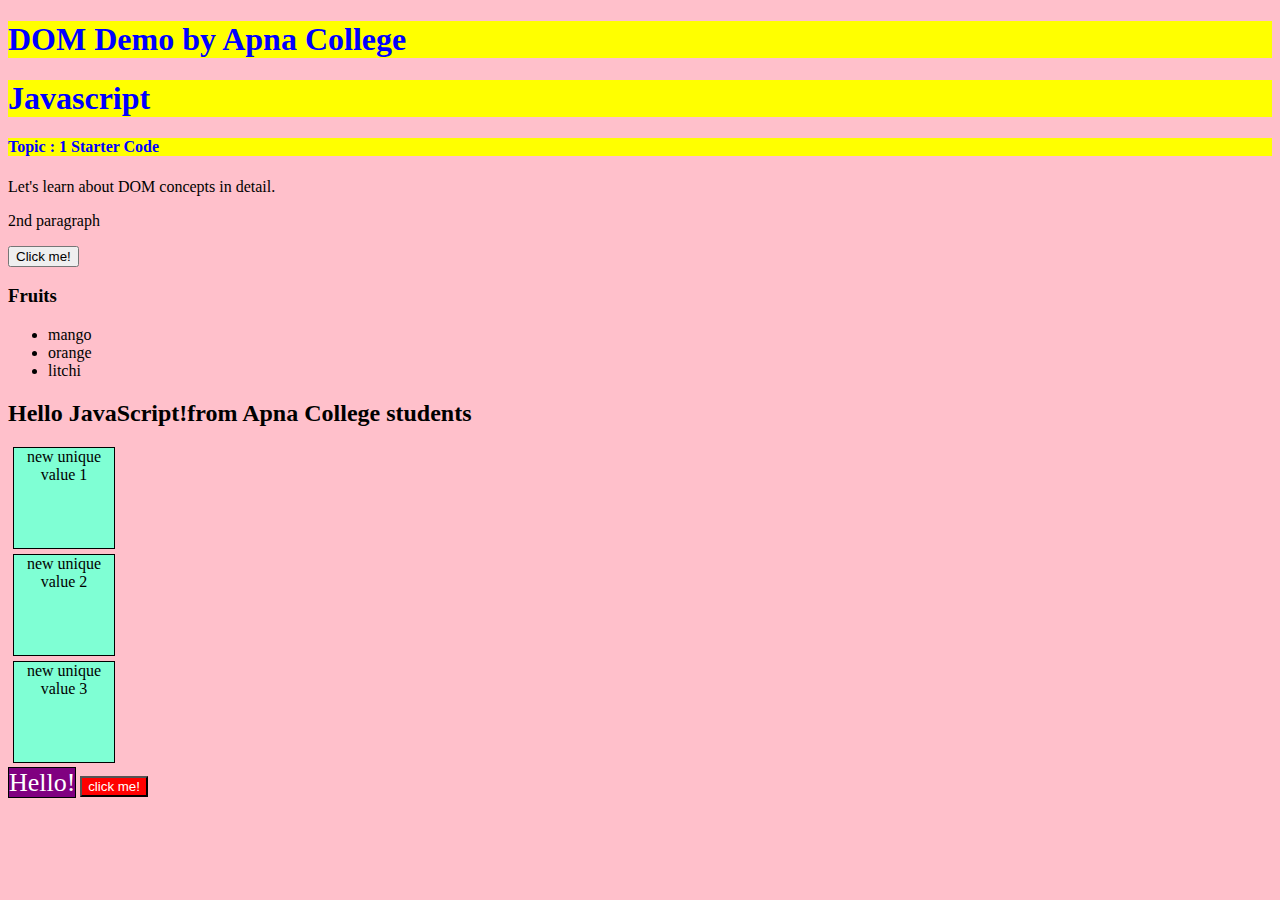
<file: index.html>
<!DOCTYPE html>
<html lang="en">
<head>
    <meta charset="UTF-8">
    <meta name="viewport" content="width=device-width, initial-scale=1.0">
    <title>Javascript practice session</title>
    <link rel="stylesheet" href="style.css">
</head>
<body>

    <!--h1 id="heading">DOM Demo by Apna College</!--h1> - (-html-id="heading") then (css - # used)
     or (javascript- getelementbyId) used-->

    <!--h1 class="heading-class">DOM Demo by Apna College</!--h1> - (html - h1 & h4 - class used) then (css - . used)
     (js- getelementbyclassName) used-->

  <!--  <h1 class="heading-class">Javascript</h1>
    <h4 class="heading-class">Topic : 1 Starter Code</h4>
    <p>Let's learn about DOM concepts in detail.</p>
    <button>Click me!</button --> 

    <h1 class="myclass">DOM Demo by Apna College</h1>
   <h1 class="myclass">Javascript</h1>
   <h4 class="myclass">Topic : 1 Starter Code</h4>
   <p>Let's learn about DOM concepts in detail.</p>
   <p>2nd paragraph</p>
   <button id="myId">Click me!</button>

   <div>
    <h3>Fruits</h3>
    <ul>
        <li>mango</li>
        <li>orange</li>
        <li>litchi</li>
    </ul>
   </div>

   <h2>Hello JavaScript!</h2>
   <div class="Box">first div</div>
   <div class="Box">second div</div>
   <div class="Box">third div</div>

   <divv id="box" names="JSDiv">This is a div</divv>
   <pp class="para">This is a simple line</pp>

    <script src="first.js"></script>
    <script src="lecture2.js"></script>
    <script src="lecture3.js"></script>
    <script src="lecture4.js"></script>
    <script src="lecture5.js"></script>
    <script src="lecture6.js"></script>
    <script src="lecture7.js"></script>
    
</body>
</html>
</file>
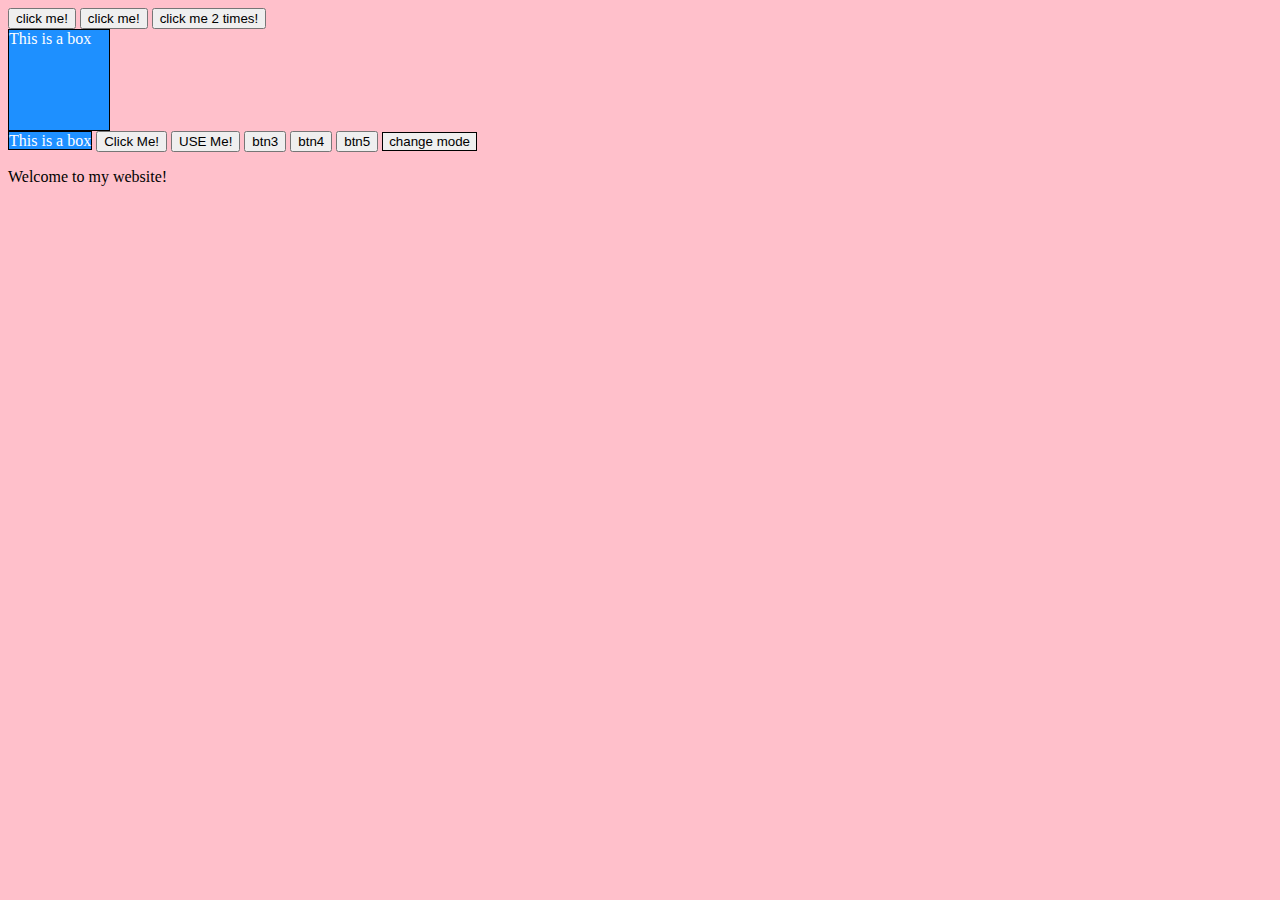
<file: first.html>
<!DOCTYPE html>
<html lang="en">
<head>
    <meta charset="UTF-8">
    <meta name="viewport" content="width=device-width, initial-scale=1.0">
    <title>Events in JS</title>
    <link rel="stylesheet" href="style.css">
    
</head>
<body>
    <button onclick="console.log('button was clciked');">click me!</button>

    <button onclick="console.log('button was clciked');alert('hello!')">
        click me!
    </button>

    <button ondblclick="console.log('button was clciked 2x')">  <!-- button on double click -->
        click me 2 times!
    </button>

    <div class="bx" onmouseover="console.log('you are inside div')">This is a box</div>
    
    <divv class="bx" onmouseover="console.log('you are inside div')">This is a box</divv>

    <button id="btn1">Click Me!</button>

    <button id="btn2">USE Me!</button>

    <button id="btn3" onclick="console.log('hello')">btn3</button>

    <button id="btn4">btn4</button>

    <button id="btn5">btn5</button>

    <button id="mode">change mode</button>
    <p>Welcome to my website!</p>

    <script src="lecture8.js"></script>
</body>
</html>
</file>
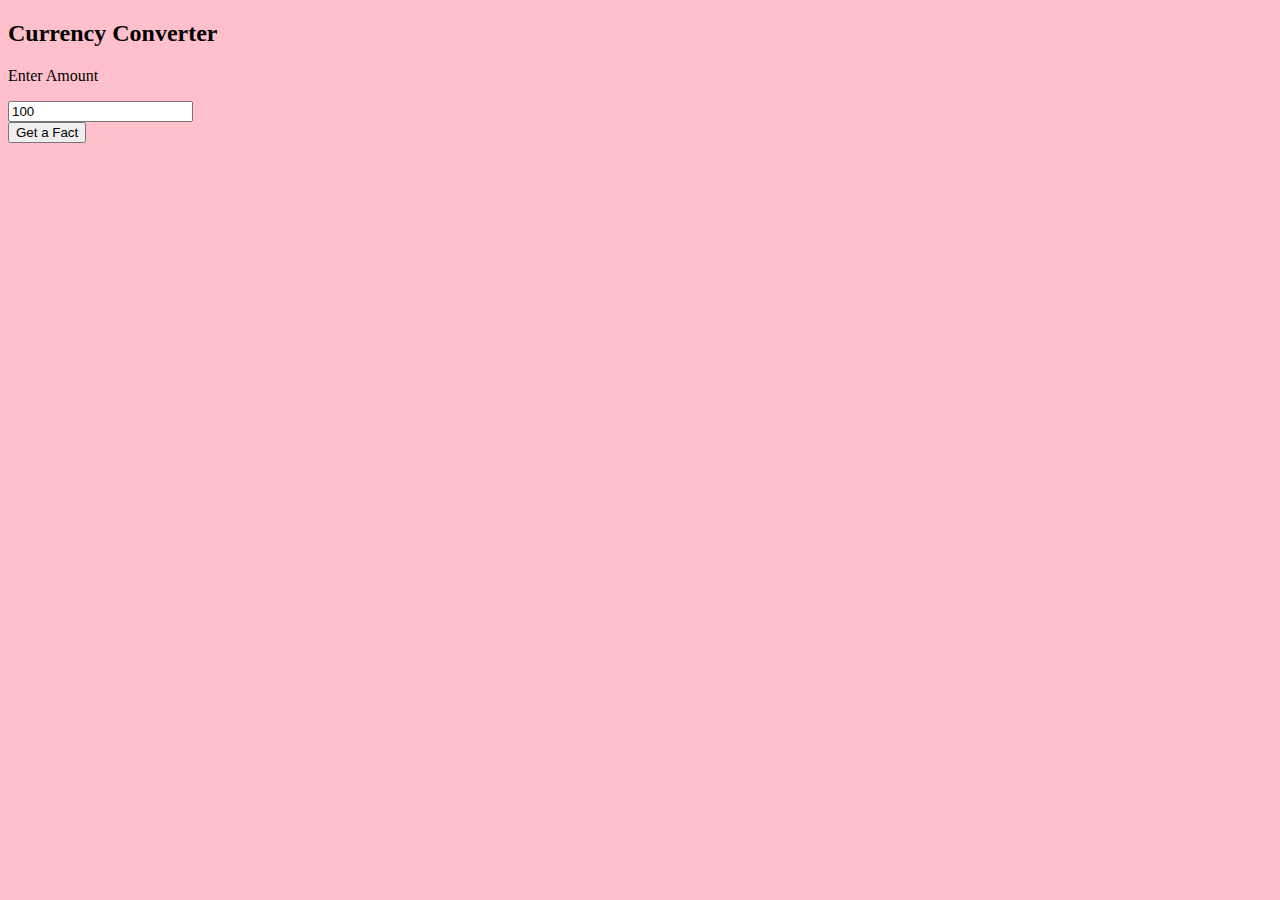
<file: third.html>
<!DOCTYPE html>
<html lang="en">
<head>
    <meta charset="UTF-8">
    <meta name="viewport" content="width=device-width, initial-scale=1.0">
    <title>API Calls</title>
    <link rel="stylesheet" href="style.css">
</head>
<body>
    <div class="container">
        <h2>Currency Converter</h2>
        <form>
            <div class="amount">
                <p>Enter Amount</p>
                <input value="100" type="text" />
            </div>
        </form>
    </div>
    <button id="btn">Get a Fact</button>
    <p id="fact"></p>
    <script src="lecture13.js"></script>
</body>
</html>
</file>
<file: style.css>
.myclass {
    color: blue;
    background-color: yellow;
}

body {
    background-color: pink;
}

#button {
    background-color: blue;
    color: white;
}

.Box {
    height: 100px;
    width: 100px;
    border: 1px solid black;
    margin: 5px;
    text-align: center;
    background-color: aquamarine;
}

#box {
    height: 100px;
    width: 100px;
    background-color: dodgerblue;
    color: white;
    border: 1px solid black;
}

.bx {
    height: 100px;
    width: 100px;
    background-color: dodgerblue;
    color: white;
    border: 1px solid black;
}

#mode {
    color: black;
    border: 1px solid black;
}

.dark {
    background-color: black;
    color: white;
}

.light {
    background-color: white;
    color: black;
}
</file>
